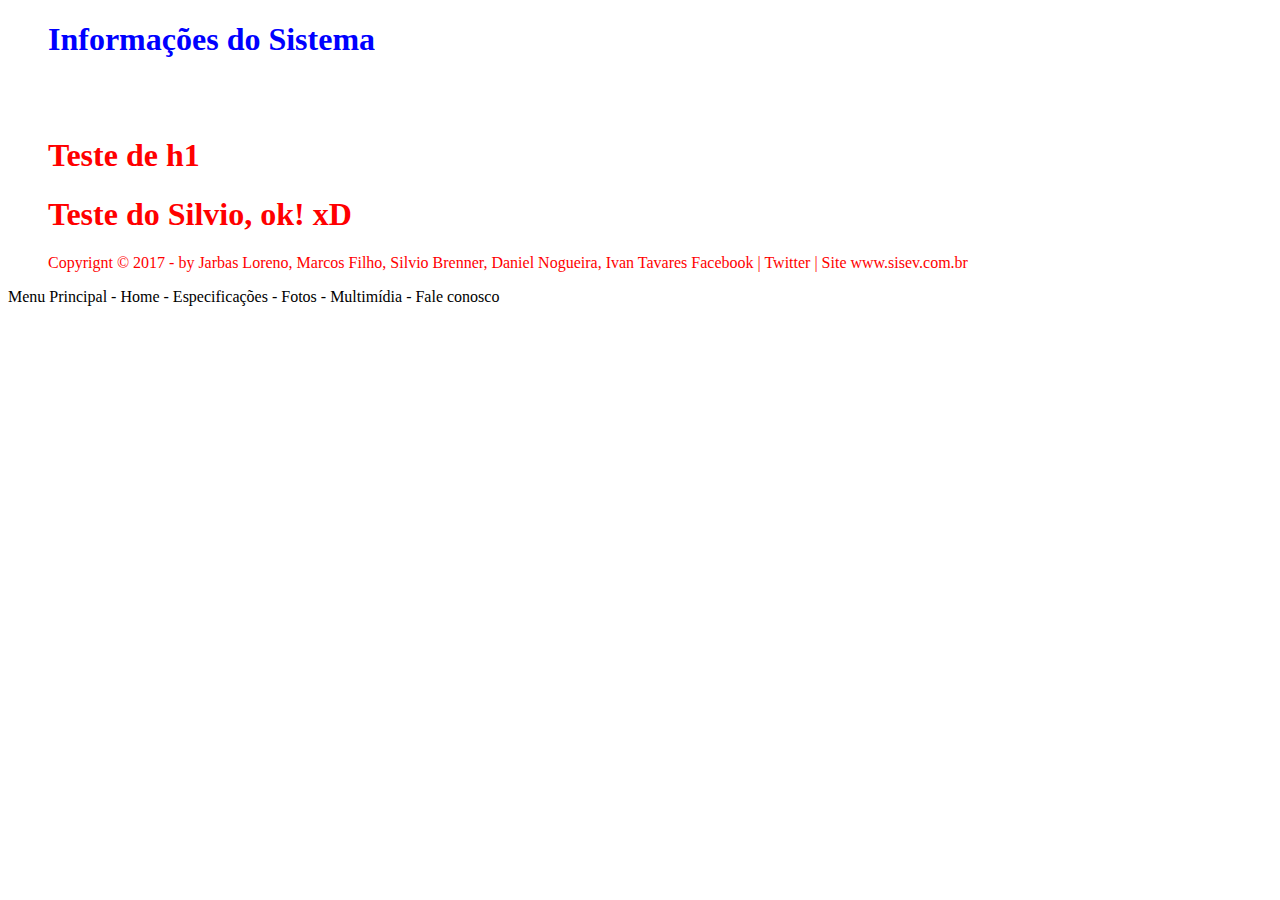
<file: Index.html>
<!DOCTYPE html>
<html lang="pt-br">

<head>

	<meta charset="utf-8"/>
	<title>Pagina inicial do Sistema de Estacionamento</title>
	<meta name="descripton" content="Sistema de controle Rotativo, controle rotativo de veiculo, controlar Estacionamento"/>

</head>

<body>
	<div id="interface">
		
		<header id="cabeçalho">
		
	<dir style="color:red">
	<h1 style="color: blue">Informações do Sistema</h1><br><br>
	<h1>Teste de h1</h1>
	<h1> Teste do Silvio, ok! xD</h1>
		Copyrignt &copy; 2017 - by Jarbas Loreno, Marcos Filho, Silvio Brenner, Daniel Nogueira, Ivan Tavares
		Facebook | Twitter | Site www.sisev.com.br
	</dir>
			Menu Principal
			- Home
			- Especificações
			- Fotos
			- Multimídia
			- Fale conosco
			
			</header>
	
	</div>

</body>

</html>
</file>
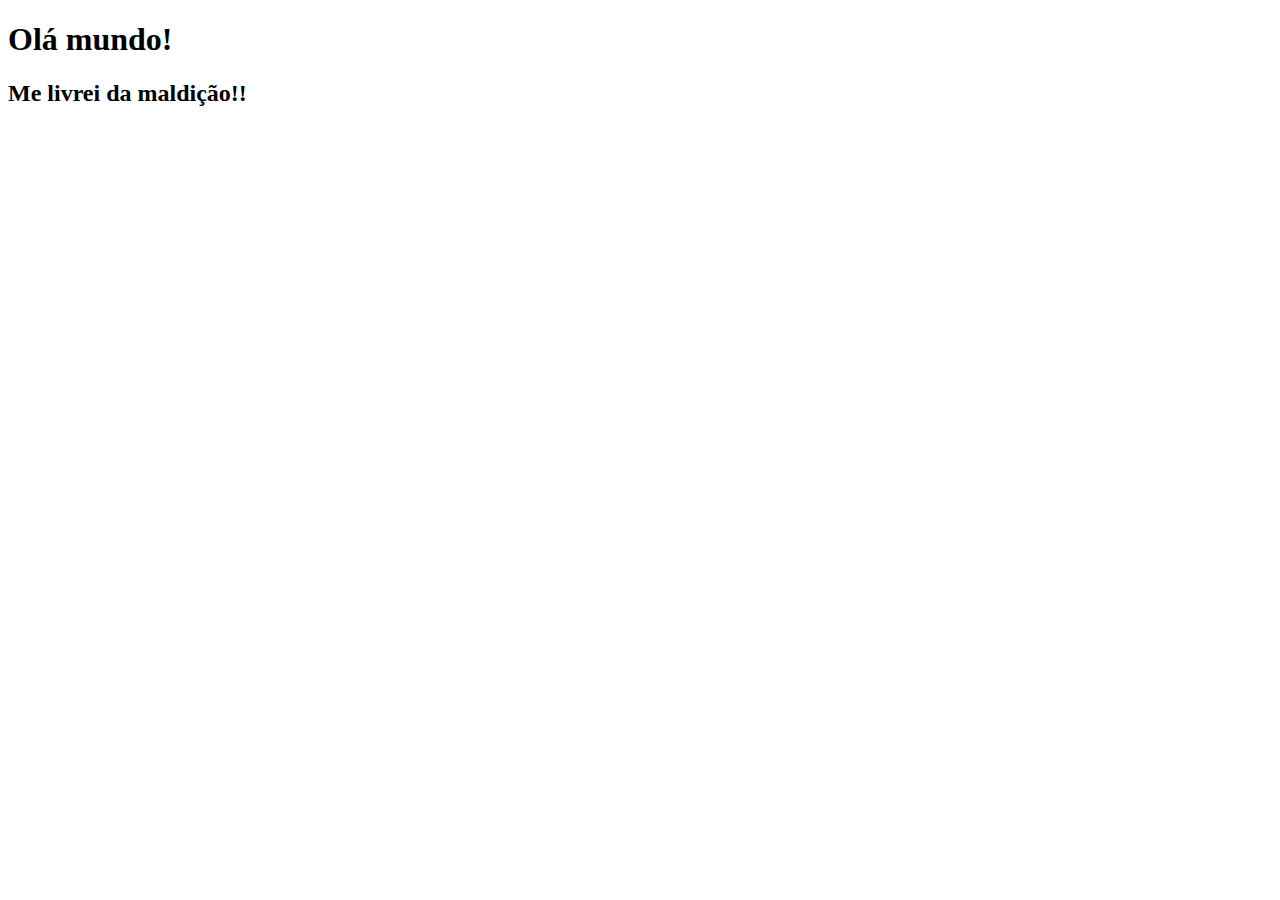
<file: TrabalhoIHC_MarcosFilho/TrabalhoIHC_MarcosFilho/Views/Buscar/Buscar.html>
﻿<!DOCTYPE html>
<html lang="pt-br">
<head>
    <title>Buscar</title>
	<meta charset="utf-8" />
</head>
<body>
    <h1>
        Olá mundo!
    </h1>
    <h2>
        Me livrei da maldição!!
    </h2>
</body>
</html>
</file>
